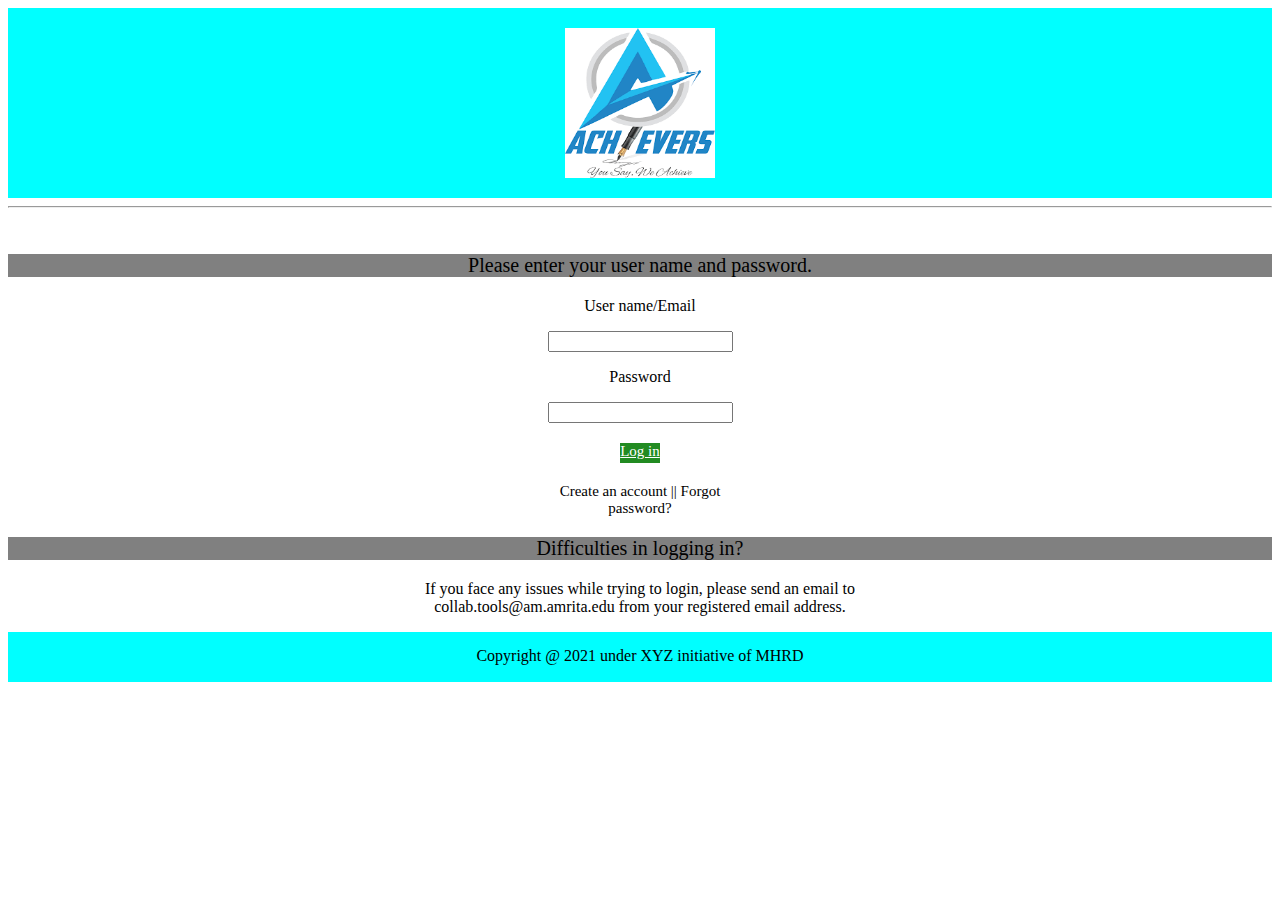
<file: login_button.html>
<!DOCTYPE html>
<html>
<head>
	<meta charset="utf-8">
	<title>login button</title>
	<link rel="stylesheet" href="stghy.css">
</head>
<body>
	<div class="header-logo"><center>
     <img src="[data-uri]" height="150px" width="150px" align="center"></center>
  </div><hr/><br/>
<div class="border">
	<center><p>Please enter your user name and password.</p></center></div>
  <div class="frame">
  <center>	<form>
  	<p> User name/Email </p>
  	<input><br/>
  	<p> Password</p>
  	<input>
  </form></center></div>
  
  <div class="header-right">
        <center>  <a href="#" class="login" border="2">Log in</a></center>
        </div>
        <div class=" entity"><center>
        	<p>Create an account     ||  Forgot <br/>password?</p></center></div>
        	
<div class="border">
	<center><p>Difficulties in logging in?</p></center></div>
	<center><p> If you face any issues while trying to login, please send an email to <br/>collab.tools@am.amrita.edu from your registered email address.</p></center>
 <div class="footer">
 	<center><p class="distance">Copyright @ 2021 under XYZ initiative of MHRD</p></center></div>
        </body></html>
</file>
<file: stghy.css>
body
{
	 font-family: "Avenir Next";
}

.header-logo{
	align-content: center;
	padding:20px 15px;
 background-color:aqua;
	}

	.login {

	font-size: 15px;
	color:white;
	background-color: #228B22;
	width: 40px;
	height: 20px;
	display: block;
	margin-top:20px;
}
.login:hover
{
   opacity: 0.7;
}
.entity{
	font-size: 15px;
	margin:20px 20px;
}
.border{
	border:2px;
	background-color:grey;
	font-size:20px;

}
.footer{
	background-color:aqua;
	height:50px;
	
}
.distance{
	padding-top:15px;

}
</file>
